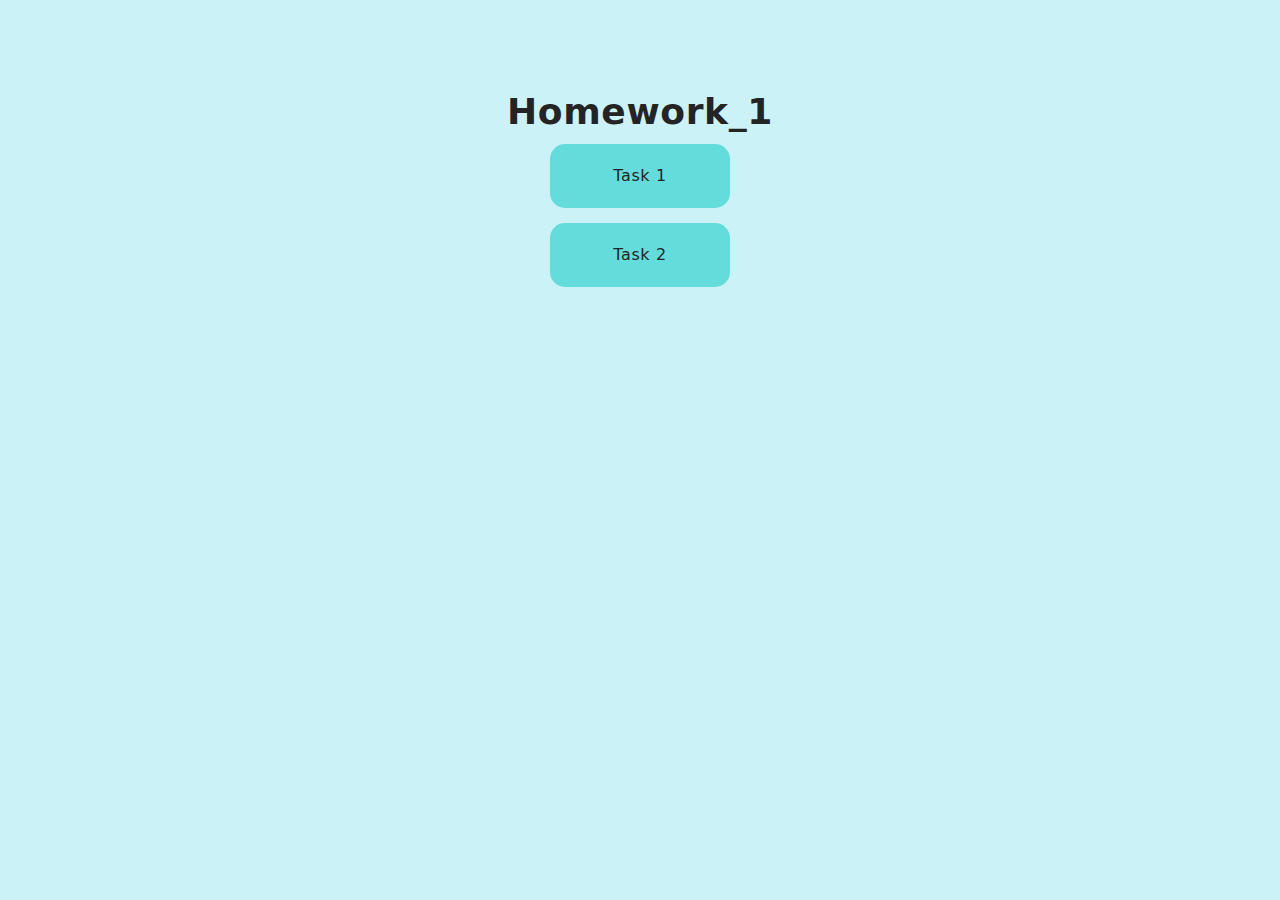
<file: src/index.html>
<!DOCTYPE html>
<html lang="en">
  <head>
    <meta charset="UTF-8" />

    <meta name="viewport" content="width=device-width, initial-scale=1.0" />
    <link rel="shortcut icon" href="./img/home2.png" type="image/svg+xml" />

    <title>Homework_1</title>

    <!-- Font -->
    <link rel="preconnect" href="https://fonts.googleapis.com" />
    <link rel="preconnect" href="https://fonts.gstatic.com" crossorigin />
    <link
      href="https://fonts.googleapis.com/css2?family=Montserrat&display=swap"
      rel="stylesheet"
    />

    <!-- Normalize -->
    <link
      rel="stylesheet"
      href="https://cdnjs.cloudflare.com/ajax/libs/modern-normalize/2.0.0/modern-normalize.min.css"
    />

    <link rel="stylesheet" href="./css/styles.css" />
  </head>
  <body>
    <section class="task-section">
      <h1>Homework_1</h1>
      <ul class="task-list">
        <li class="task-item"><a href="./1-gallery.html">Task 1</a></li>
        <li class="task-item"><a href="./2-form.html">Task 2</a></li>
      </ul>
    </section>
  </body>
</html>
</file>
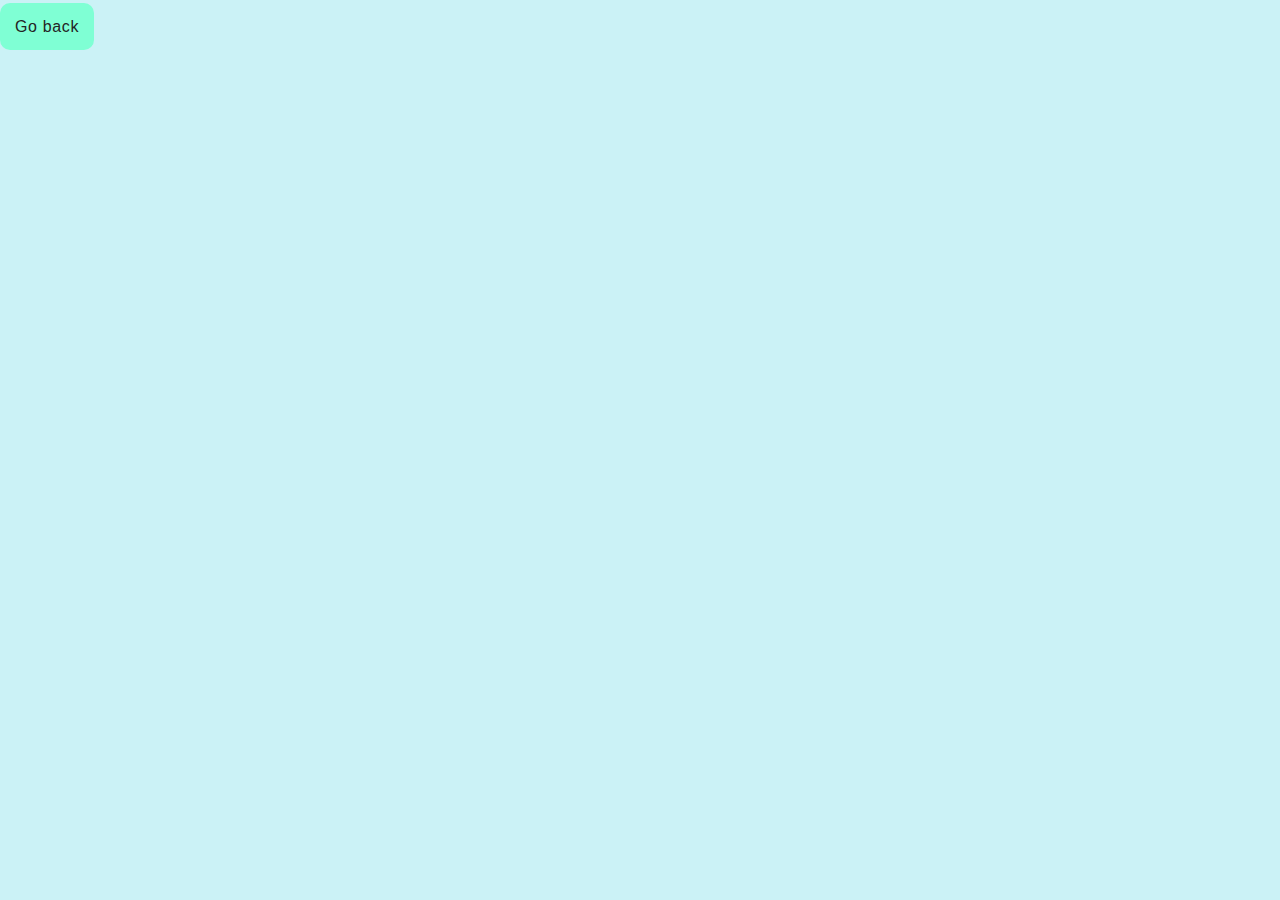
<file: src/1-gallery.html>
<!DOCTYPE html>
<html lang="en">
  <head>
    <meta charset="UTF-8" />
    <meta http-equiv="X-UA-Compatible" content="IE=edge" />
    <meta name="viewport" content="width=device-width, initial-scale=1.0" />
    <link rel="shortcut icon" href="./img/home2.png" type="image/svg+xml" />
    <title>Task_1</title>

    <link rel="stylesheet" href="./css/styles.css" />
  </head>
  <body>
    <div class="div-back">
      <a class="link-back" href="./index.html">Go back</a>
    </div>
    <ul class="gallery"></ul>

    <!-- JS script -->
    <script type="module" src="./js/1-gallery.js" defer></script>
  </body>
</html>
</file>
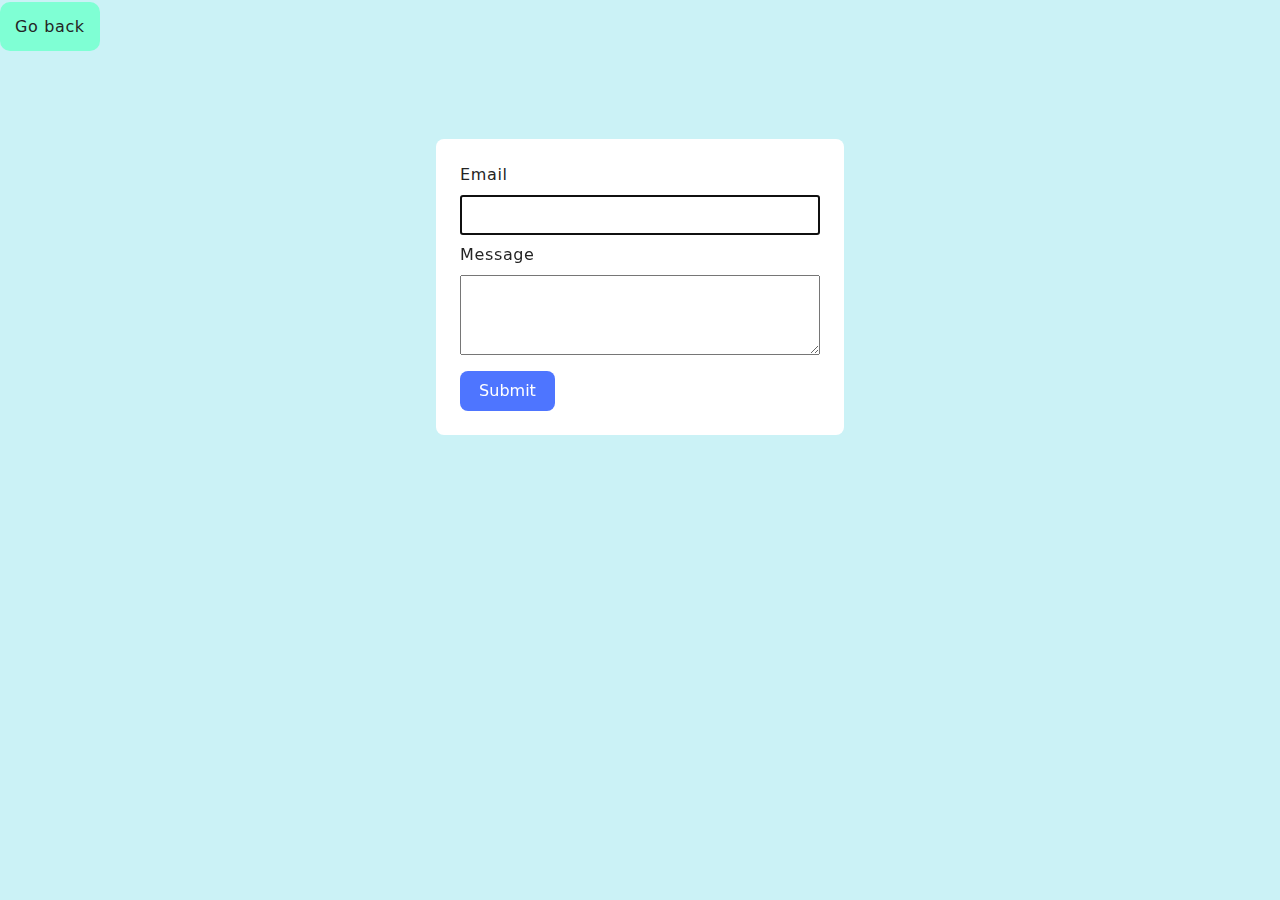
<file: src/2-form.html>
<!DOCTYPE html>
<html lang="en">
  <head>
    <meta charset="UTF-8" />
    <meta http-equiv="X-UA-Compatible" content="IE=edge" />
    <meta name="viewport" content="width=device-width, initial-scale=1.0" />
    <link rel="shortcut icon" href="./img/home2.png" type="image/svg+xml" />
    <title>Task_2</title>

    <!-- Font -->
    <link rel="preconnect" href="https://fonts.googleapis.com" />
    <link rel="preconnect" href="https://fonts.gstatic.com" crossorigin />
    <link
      href="https://fonts.googleapis.com/css2?family=Montserrat&display=swap"
      rel="stylesheet"
    />

    <!-- Normalize -->
    <link
      rel="stylesheet"
      href="https://cdnjs.cloudflare.com/ajax/libs/modern-normalize/2.0.0/modern-normalize.min.css"
    />

    <link rel="stylesheet" href="./css/styles.css" />
  </head>
  <body>
    <section>
      <div class="div-back">
        <a class="link-back" href="./index.html">Go back</a>
      </div>

      <form class="feedback-form" autocomplete="off">
        <label class="form-label">
          Email
          <input class="form-label-email" type="email" name="email" autofocus />
        </label>
        <label class="form-label">
          Message
          <textarea class="form-label-msg" name="message" rows="8"></textarea>
        </label>
        <button class="form-submit" type="submit">Submit</button>
      </form>
    </section>
    <!-- JS script -->
    <script type="module" src="./js/2-form.js" defer></script>
  </body>
</html>
</file>
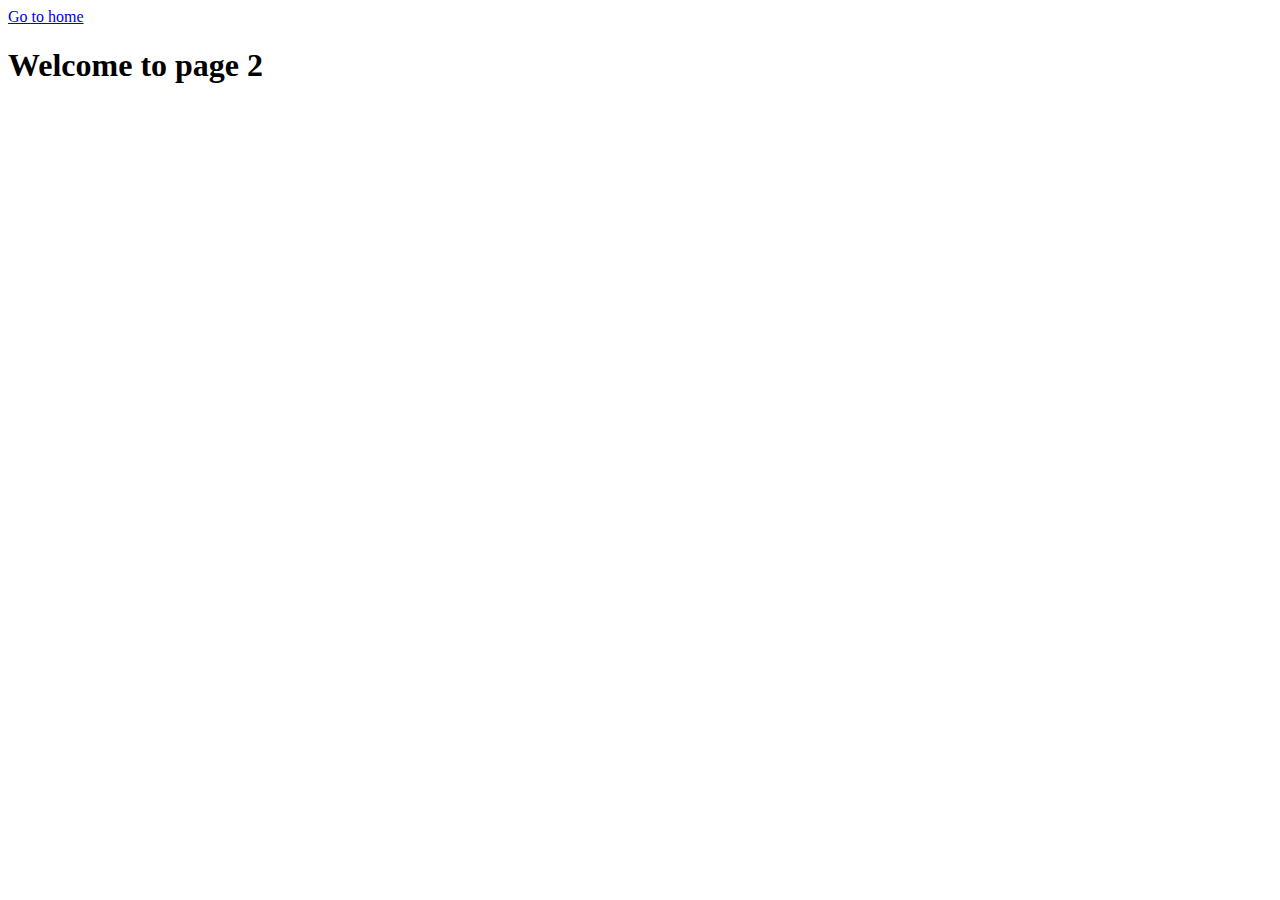
<file: src/page-2.html>
<!DOCTYPE html>
<html lang="en">
  <head>
    <meta charset="UTF-8" />
    <meta http-equiv="X-UA-Compatible" content="IE=edge" />
    <meta name="viewport" content="width=device-width, initial-scale=1.0" />
    <title>Page 2</title>
  </head>
  <body>
    <section>
      <a href="./index.html">Go to home</a>
      <h1>Welcome to page 2</h1>
    </section>
  </body>
</html>
</file>
<file: src/css/styles.css>
/**
  |============================
  | include css partials with
  | default @import url()
  |============================
*/
@import url('./reset.css');
@import url('./1-gallery.css');
@import url('./2-form.css');

:root {
  font-family: Montserrat, Arial, sans-serif;

  font-size: 16px;
  line-height: 24px;
  font-weight: 400;
  letter-spacing: 0.64px;

  color: #242424;
  background-color: rgba(249, 249, 249, 0.87);

  font-synthesis: none;
  text-rendering: optimizeLegibility;
  -webkit-font-smoothing: antialiased;
  -moz-osx-font-smoothing: grayscale;
  -webkit-text-size-adjust: 100%;
}

body {
  background-color: rgba(194, 241, 245, 0.831);
  min-height: 100vh;
}

.task-section {
  display: flex;
  align-items: center;
  flex-direction: column;
  gap: 20px;
  padding-top: 100px;

  font-size: large;
}

.task-item {
  padding: 20px;
  background-color: rgb(100, 220, 220);
  border-radius: 15px;
  font-size: medium;
  margin-bottom: 15px;
  width: 180px;

  text-align: center;
  cursor: pointer;
}

.task-item a {
  display: flex;
  justify-content: center;
}

.div-back {
  padding-top: 15px;
}

.link-back {
  border-radius: 10px;
  background-color: aquamarine;
  padding: 15px;
  font-weight: 500;
  cursor: pointer;
}
</file>
